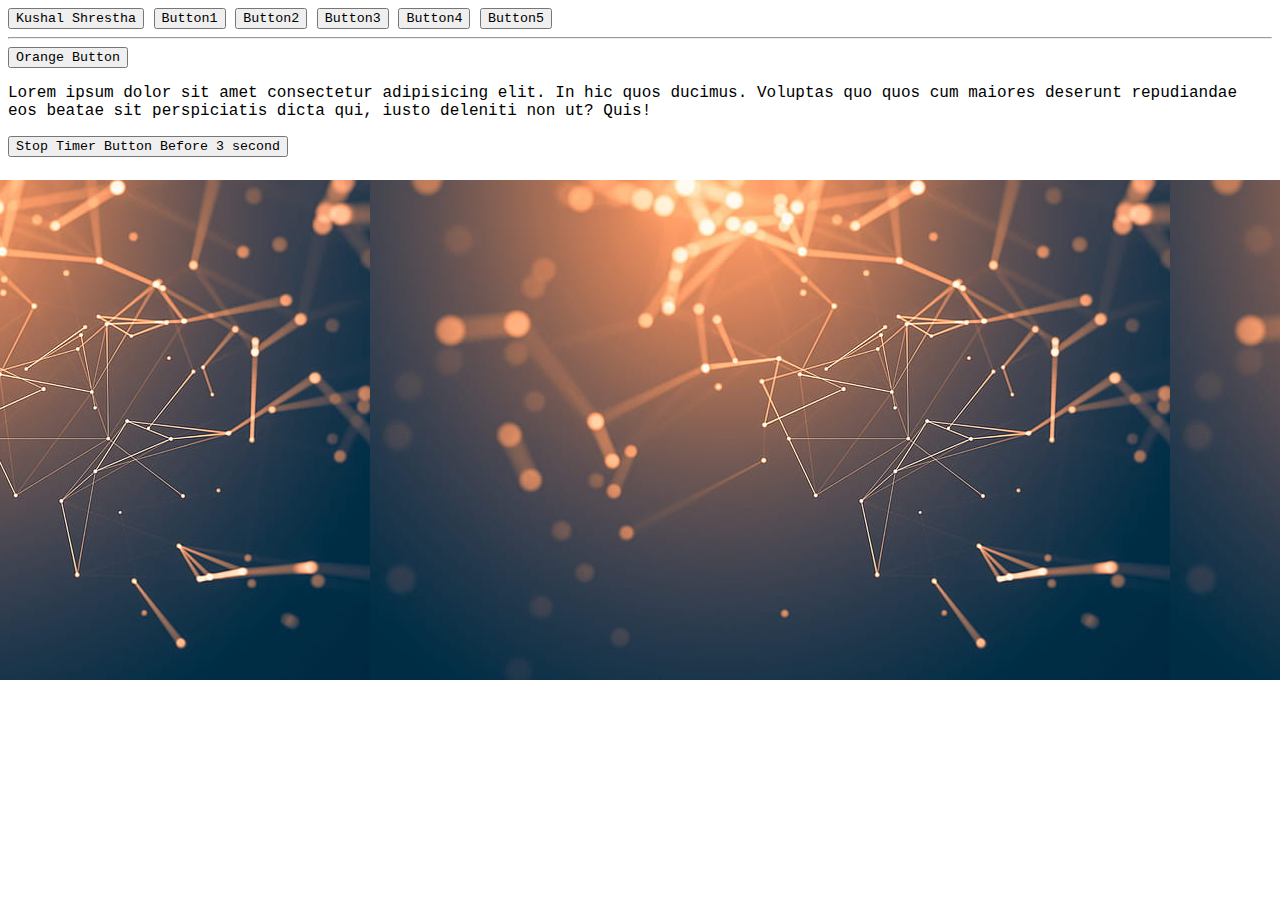
<file: pages/js-practice.html>
<!DOCTYPE html>

<html lang="en">
  <head>
    <meta charset="utf-8" />
    <title>Our Awesome Page</title>
    <link href="../styles/style1.css" type="text/css" rel="stylesheet" />
    <meta content="width=device-width, initial-scale=1" name="viewport" />
    <script src="../js/scripts.js"></script>
  </head>
  <body>
    <div id="testDiv">
      <button id="btn">Kushal Shrestha</button>
      <button id="btn1">Button1</button>
      <button id="btn2">Button2</button>
      <button id="btn3">Button3</button>
      <button id="btn4">Button4</button>
      <button id="btn5">Button5</button>
    </div>
    <hr/>
    <div>
        <button id="intro-btn">Orange Button</button>
      <p id="intro">
        Lorem ipsum dolor sit amet consectetur adipisicing elit. In hic quos
        ducimus. Voluptas quo quos cum maiores deserunt repudiandae eos beatae
        sit perspiciatis dicta qui, iusto deleniti non ut? Quis!
      </p>
      <button id="timer-btn">Stop Timer Button Before 3 second</button>
    </div>
  </body>
</html>
</file>
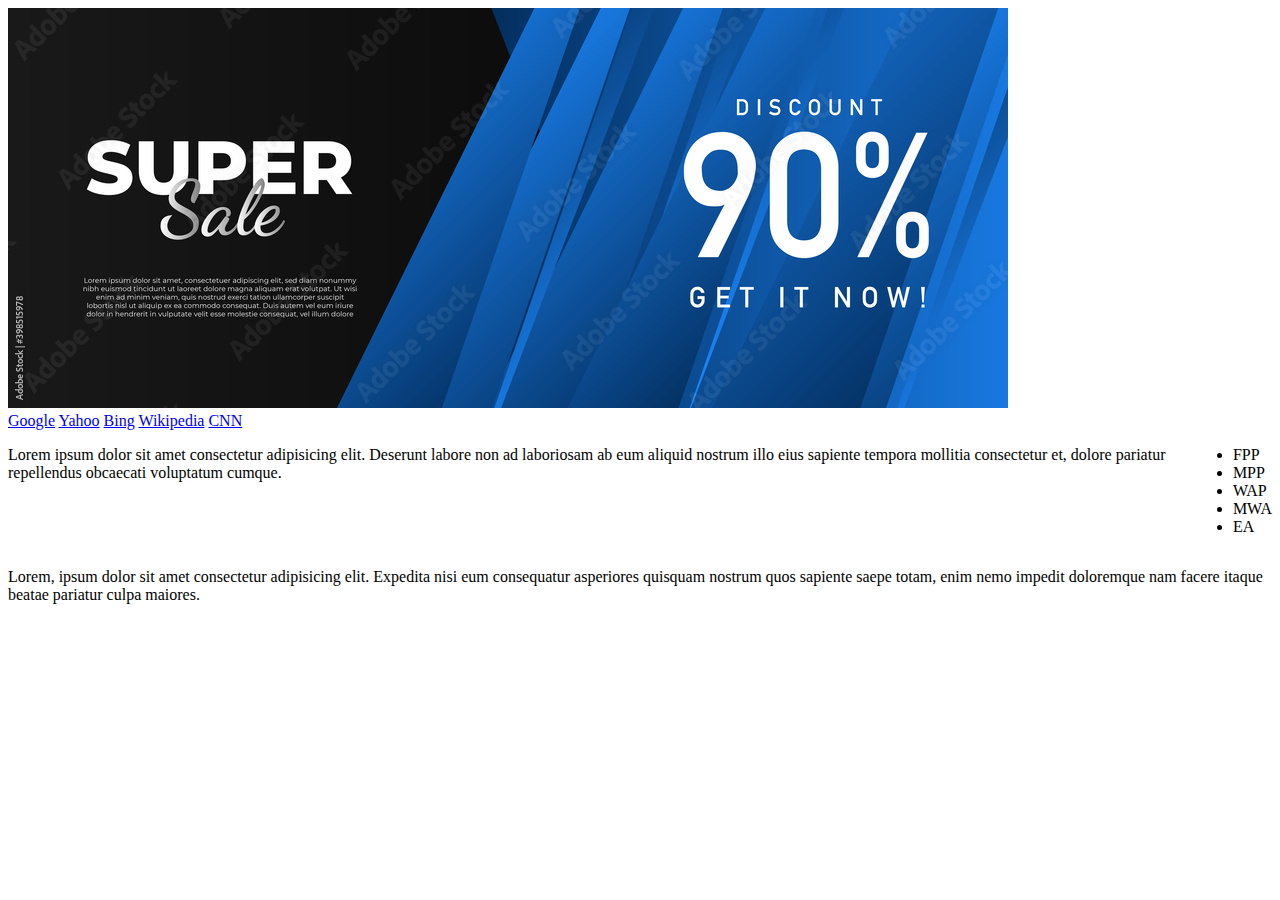
<file: pages/responsive.html>
<!DOCTYPE html>

<html lang="en">

<head>
    <meta charset="utf-8" />
    <title>Layout Page</title>
    <link href="../styles/responsive-style.css" type="text/css" rel="stylesheet" />
</head>

<body>
    <div id="container">
        <div id="header">
            <img src="../images/banner.jpeg">

        </div>
        <div id="footer">
            <p>Lorem, ipsum dolor sit amet consectetur adipisicing elit. Expedita nisi eum consequatur asperiores
                quisquam nostrum quos sapiente saepe totam, enim nemo impedit doloremque nam facere itaque beatae
                pariatur culpa maiores.</p>
        </div>
        <div id="side">
            <ul>
                <li>FPP</li>
                <li>MPP</li>
                <li>WAP</li>
                <li>MWA</li>
                <li>EA</li>
            </ul>
        </div>
        <div id="nav">
            <a href="http://www.google.com">Google</a>
            <a href="http://www.yahoo.com">Yahoo</a>
            <a href="http://www.bing.com">Bing</a>
            <a href="http://www.wikipedia.org">Wikipedia</a>
            <a href="http://www.cnn.com">CNN</a>
        </div>
        <div id="content">
            <p>Lorem ipsum dolor sit amet consectetur adipisicing elit. Deserunt labore non ad laboriosam ab eum aliquid nostrum illo eius sapiente tempora mollitia consectetur et, dolore pariatur repellendus obcaecati voluptatum cumque.</p>
        </div>
    </div>
</body>

</html>
</file>
<file: styles/style1.css>
/* Basic Demo on CSS */
* {
    font-family: 'Courier New', Courier, monospace;
}

body {
    background-image: url(../images/background.jpeg);
    background-repeat: repeat-x;
    background-position: 370px 180px;
    font-size: 16px;
    /* background-attachment: fixed; */
}


.p-clicked{
    background-color: orange;
}
</file>
<file: styles/responsive-style.css>
#header {
    grid-area: h;
}

#nav {
    grid-area: n;
}

#content {
    grid-area: c;
}

#side {
    grid-area: s;
}

#footer {
    grid-area: f;
}


#container {
    display: grid;
    grid-template-areas: 
        "h h h h"
        "h h h h"
        "n n n n"
        "c c c s"
        "c c c s"
        "c c c s"
        "f f f f"
        "f f f f";
}
</file>
